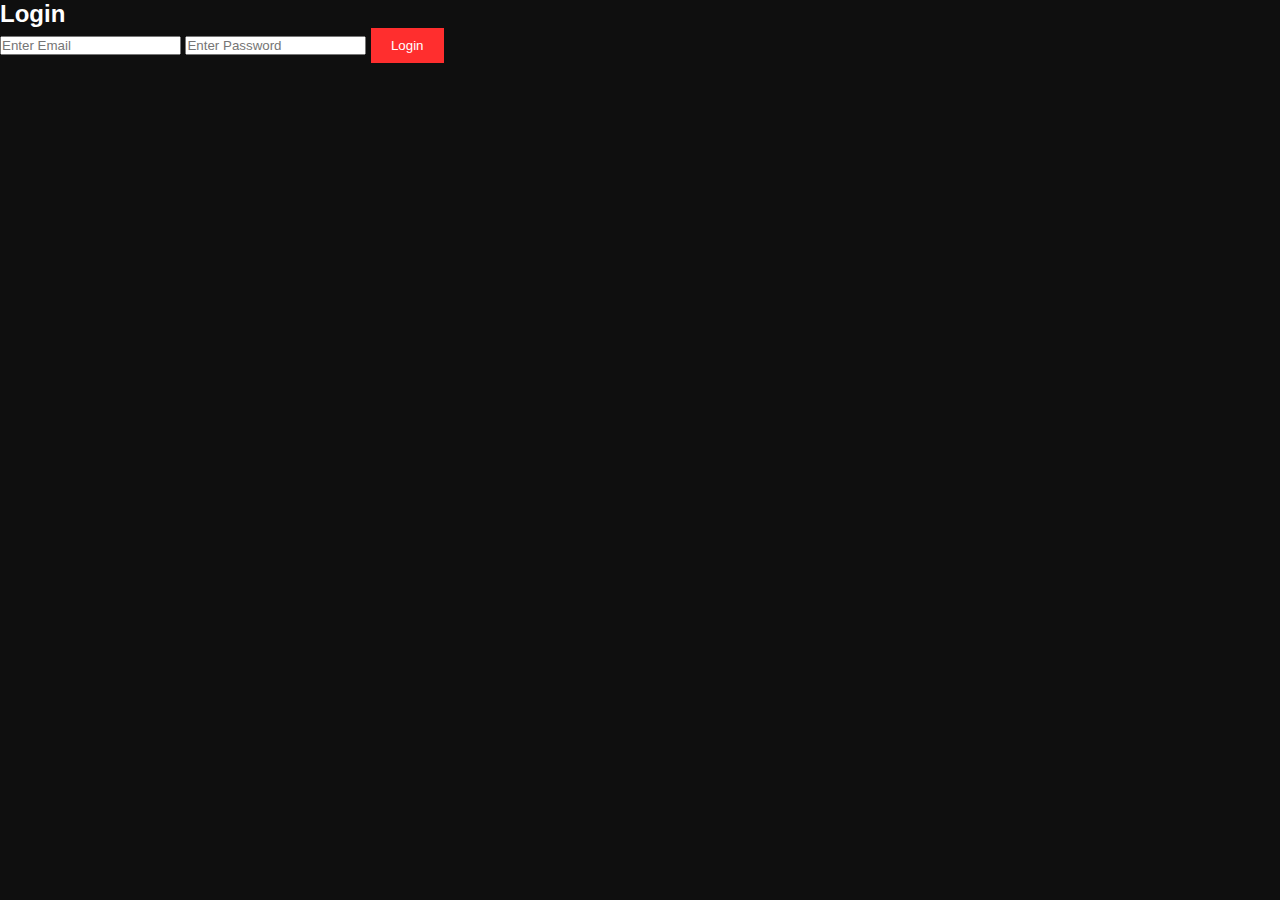
<file: login.html>
<!DOCTYPE html>
<html>
<head>
<meta charset="UTF-8">
<title>STRYKO Login</title>
<link rel="stylesheet" href="style.css">
</head>
<body>

<div class="login-container">
  <h2>Login</h2>
  <input type="email" id="email" placeholder="Enter Email">
  <input type="password" id="password" placeholder="Enter Password">
  <button onclick="login()">Login</button>
</div>

<script src="script.js"></script>
</body>
</html>
</file>
<file: style.css>
* {
  margin: 0;
  padding: 0;
  box-sizing: border-box;
  font-family: Arial, sans-serif;
}

body {
  background: #0f0f0f;
  color: white;
}

header {
  display: flex;
  justify-content: space-between;
  padding: 20px 10%;
  background: black;
  position: fixed;
  width: 100%;
}

.logo {
  font-size: 24px;
  font-weight: bold;
  color: #ff2e2e;
}

nav a {
  margin-left: 20px;
  text-decoration: none;
  color: white;
  transition: 0.3s;
}

nav a:hover {
  color: #ff2e2e;
}

.hero {
  height: 100vh;
  background: url('https://images.unsplash.com/photo-1517836357463-d25dfeac3438') center/cover no-repeat;
  display: flex;
  justify-content: center;
  align-items: center;
  text-align: center;
}

.hero-content {
  background: rgba(0,0,0,0.6);
  padding: 40px;
  border-radius: 10px;
  animation: fadeIn 2s ease-in-out;
}

.hero h1 {
  font-size: 50px;
  margin-bottom: 20px;
}

button {
  padding: 10px 20px;
  border: none;
  background: #ff2e2e;
  color: white;
  cursor: pointer;
  transition: 0.3s;
}

button:hover {
  background: white;
  color: black;
}

.products {
  padding: 100px 10%;
  text-align: center;
}

.product-grid {
  display: flex;
  justify-content: center;
  gap: 40px;
  margin-top: 30px;
}

.card {
  background: #1a1a1a;
  padding: 20px;
  border-radius: 10px;
  transition: 0.3s;
}

.card:hover {
  transform: scale(1.05);
}

.card img {
  width: 200px;
  height: 200px;
  object-fit: cover;
  border-radius: 10px;
}

.contact {
  padding: 60px 10%;
  text-align: center;
  background: black;
}

.contact a {
  color: #ff2e2e;
  text-decoration: none;
}

footer {
  text-align: center;
  padding: 20px;
  background: #111;
}

@keyframes fadeIn {
  from { opacity: 0; }
  to { opacity: 1; }
  }
</file>
